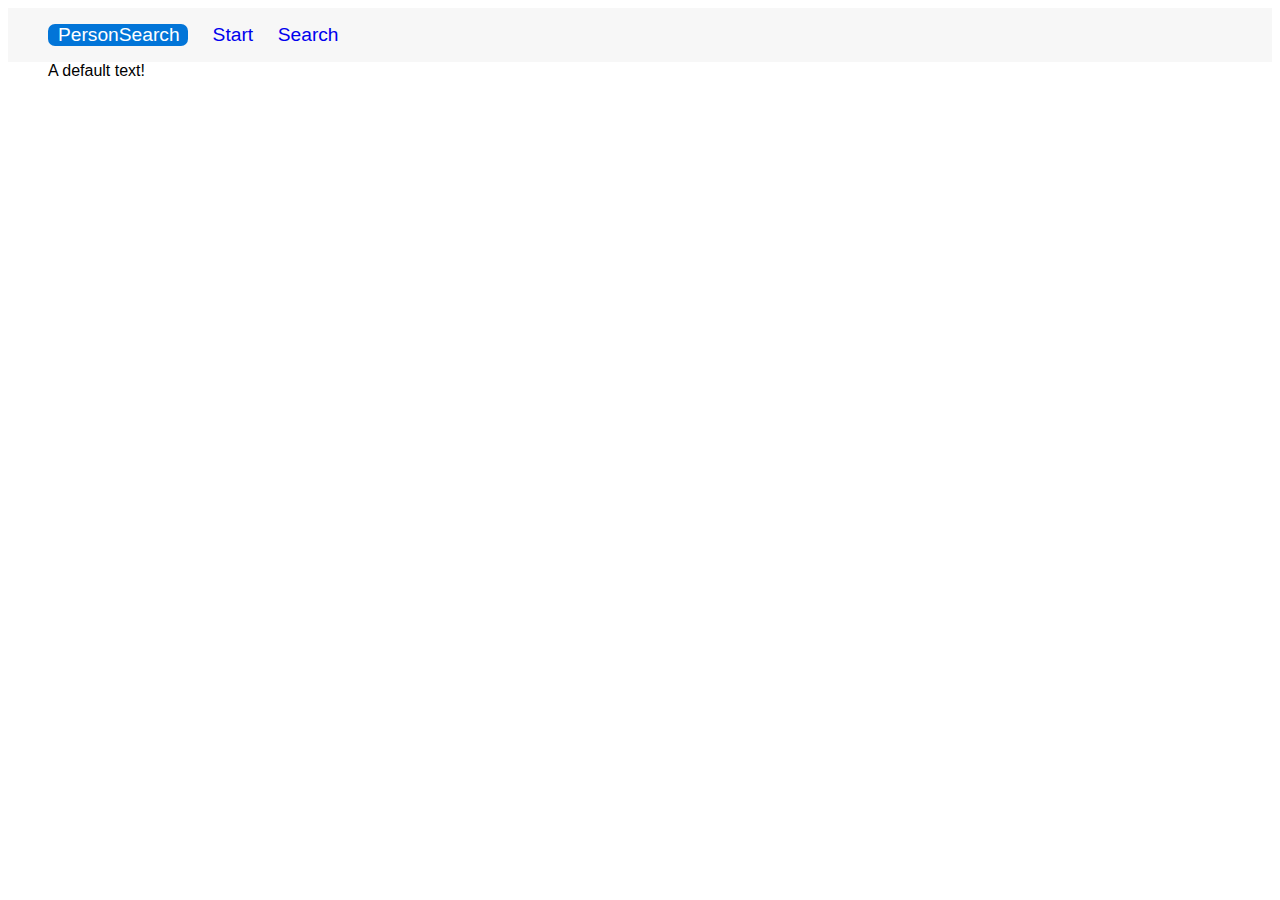
<file: app/index.html>
<!doctype html>
<html lang="de">
<head>
	<title>Persons</title>
	<meta http-equiv="Content-Type" content="text/html; charset=utf-8"/>
	<meta name="author" content="SPIEGEL Verlag">
	<meta name="description" content="Testanwendung zur Suche von Personen">
	<meta name="keywords" content="JS, CSS, HTML">
	<meta name="viewport" content="width=device-width, initial-scale=1" />
	<meta name="theme-color" content="#fff">
	<link rel="dns-prefetch" href="http://localhost/">
	<link rel="preload" href="css/app.css" as="style">
	<link rel="stylesheet" href="css/app.css">
	<link rel="manifest" href="manifest.json">
	<link rel="apple-touch-icon" href="img/favicon/Fav180.png" type="image/png" sizes="180x180">
	<link rel="icon" href="img/favicon/Fav32.png" type="image/png" sizes="32x32">
	<link rel="icon" href="img/favicon/Fav16.png" type="image/png" sizes="16x16">
	<script language="javascript" src="js/app.js"></script>
</head>
<body>
<header>
<nav>
<ul>
	<li><span id="personsLabel">PersonSearch<span></li>
	<li><a href="#!start">Start</a></li>
	<li><a href="#!search">Search</a></li>
</ul>
</nav>
</header>
<section id="content"></section>
<script>
    start();
</script>
</body>
</html>
</file>
<file: app/css/app.css>
/* Allgemeine Styles */
body, textarea, input, select {
	font-family: Arial, Verdana, FreeSans, sans-serif;
}

.hidden {
	display: none;
}

/* Header und Navigation*/
header {
	display: flex;
	flex-direction: row;
	color: #000066;
	background-color: #f7f7f7;
}

nav {
	align-self: center;
	margin: 0 0.8em 0 0;
}

header ul li {
 display: inline-block;
 padding: 0 1.4em 0 0;
 font-size: 0.9em;
}

header ul li a {
 text-decoration: none;
}

nav a:hover {
	background-color: yellow;
}

nav a{
	font-size: 1.2rem;
}

#personsLabel {
	display: block;
	background-color: #0275d8;
	font-size: 1.2rem;
	color: white;
	border-radius: 7px;
	width: 130px;
	padding-left: 10px;
}

/* Content Area*/

#content {
	display: flex;
	flex-direction: row;
	flex-wrap: wrap;
	margin-left: 40px;
}

/* Search form and results*/

#searchform {
	flex-basis: 100%
}

#additionalInfo {
	width: 22%;
}

#trefferliste {
	flex-grow: 9;
	max-width: 60%;
}

#searchResults article h5  {
	font-size: 1.2em;
	margin:0;
}

.searchlabel, .searchinput {
	font-size: 1.1em;
}

.searchlabel {
	display:inline-block;
	width: 13rem;
}

.searchinput {
	width: 50%;
}

.searchResultEntry {
	padding-bottom: 1rem;
}

.quelle {
	color: #306E30;
}

/* dossiers */

.addInfoUL {
	padding: 0;
	list-style-type: none;
}

.addInfoName {
	display: inline-block;
	width: 12rem;
	word-wrap: break-word;
}

.addInfoCount {
	color: #6699ff;
}
</file>
